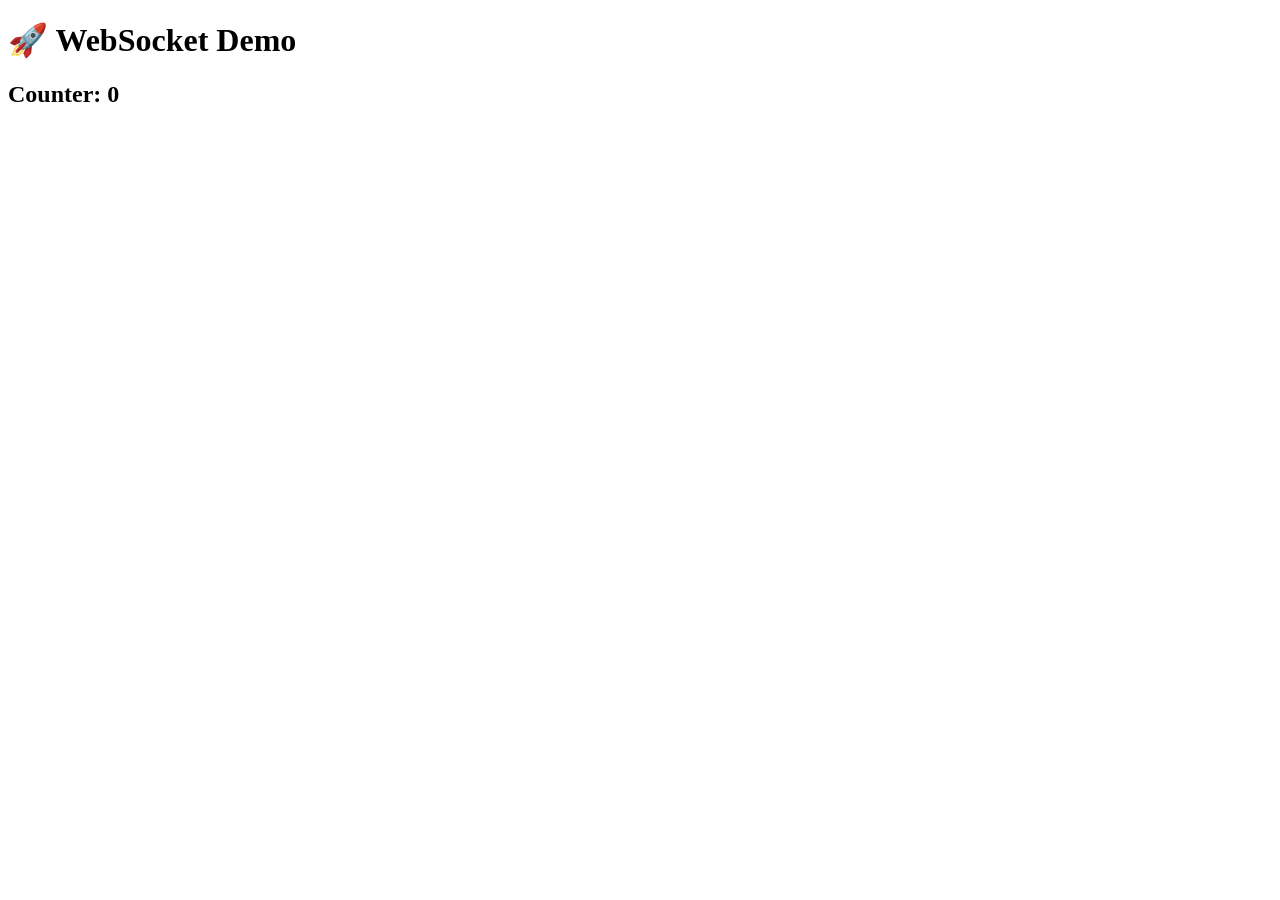
<file: practice/templates/index.html>
<!DOCTYPE html>
<html>
<head>
    <title>WebSocket Practice</title>
</head>
<body>

<h1>🚀 WebSocket Demo</h1>

<h2>Counter: <span id="counter">0</span></h2>

<script src="https://cdn.socket.io/4.0.1/socket.io.min.js"></script>

<script>
    // Connect to server
    const socket = io();

    // Receive data from backend
    socket.on('update', function(data) {
        document.getElementById('counter').innerText = data.count;
    });
</script>

</body>
</html>
</file>
